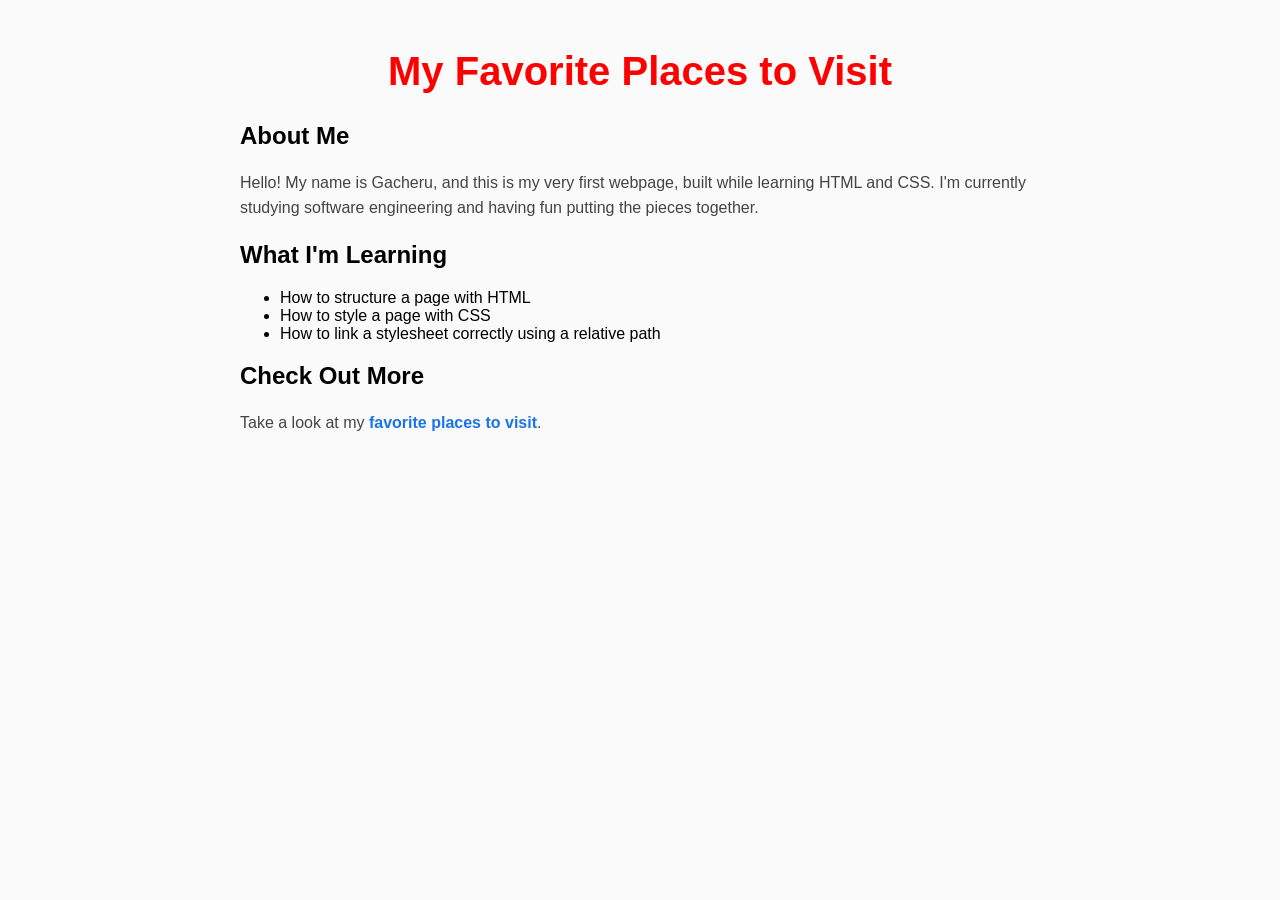
<file: my-first-webpage.html>
<!DOCTYPE html>
<html lang="en">
<head>
    <meta charset="UTF-8">
    <meta name="viewport" content="width=device-width, initial-scale=1.0">
    <title>My first webpage</title>
     <link rel="stylesheet" href="css/styles.css">
</head>
<body>
  <div>
    <h1> My Favorite Places to Visit</h1>
</div>
<div>
    <h2>About Me</h2>
    <p>
        Hello! My name is Gacheru, and this is my very first webpage,
        built while learning HTML and CSS. I'm currently studying
        software engineering and having fun putting the pieces together.
    </p>
</div>
<div>
    <h2>What I'm Learning</h2>
    <ul>
        <li>How to structure a page with HTML</li>
        <li>How to style a page with CSS</li>
        <li>How to link a stylesheet correctly using a relative path</li>
    </ul>  
</div>
<div>
    <h2>Check Out More</h2>
    <p>
        Take a look at my <a href="favourite-places.html">favorite places to visit</a>.
    </p> 
  </div>
</body>
</html>
</file>
<file: css/styles.css>
h1 {
  color: red;
}
h1 {
  color: red;
  text-align: center;
  font-style: normal;
  font-weight: bold;
  font-family: Arial, sans-serif;
  font-size: 2.5rem;
  line-height: 1.2;
}
body {
  font-family: Arial, sans-serif;
  max-width: 800px;
  margin: 0 auto;
  padding: 20px;
  background-color: #fafafa;
}
p {
  color: #444;
  line-height: 1.6;
  font-family: Arial, sans-serif;
}
#main-heading {
    color: red;
    text-align: center;
}
.place {
    border: 2px solid black;
    padding: 15px;
    margin-bottom: 20px;
}

.description {
    line-height: 1.6;
    font-size: 18px;
}

img {
    width: 300px;
}
img {
  max-width: 100%;
  height: auto;
  border-radius: 8px;
  display: block;
  margin: 12px 0;
}

a {
  color: #1a73e8;
  font-weight: bold;
  text-decoration: none;
}

a:hover {
  text-decoration: underline;
}
</file>
